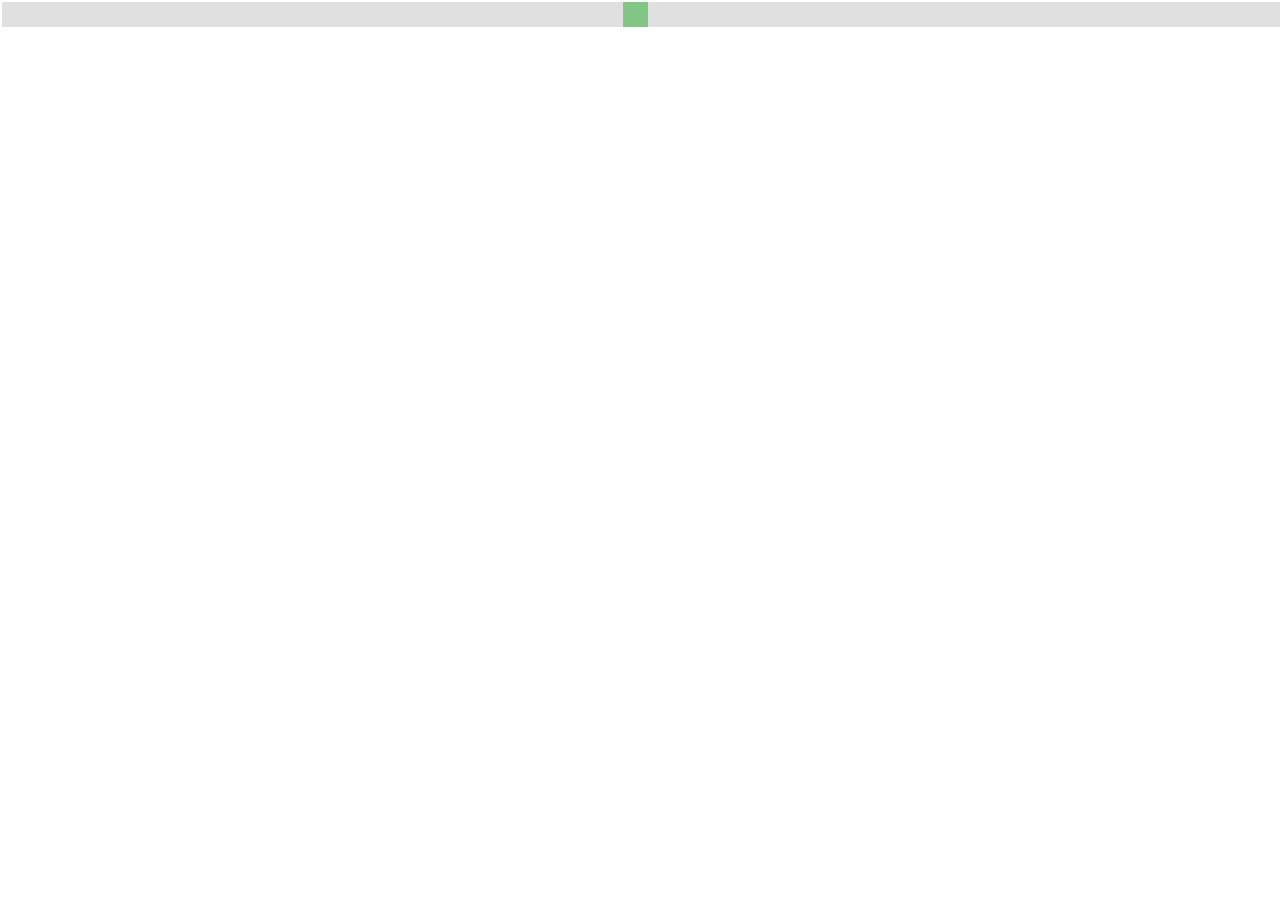
<file: index2.html>
<!DOCTYPE html>
<html>

<head>
    <meta charset='utf-8' />
    <title>Kaiserhof</title>
    <meta name='viewport' content='initial-scale=1,maximum-scale=1,user-scalable=no' />
    <script src='https://api.tiles.mapbox.com/mapbox-gl-js/v1.5.0/mapbox-gl.js'></script>
    <link href='https://api.tiles.mapbox.com/mapbox-gl-js/v1.5.0/mapbox-gl.css' rel='stylesheet' />
	<script type="text/javascript" language="javascript" src="jquery.js"></script>        
	<script type="text/javascript" language="javascript" src="kaiserhof.json"></script> 
    <link href='slider.css' rel='stylesheet' />

    <style>
        body {
            margin: 0;
            padding: 0;
        }

        #map {
            position: absolute;
            top: 0;
            bottom: 0;
            width: 100%;
        }
        
    </style>
</head>

<body>
    
    <div id='map' >
        <!--input id="slider" type="range" orient="horizontal" 
        name="Timeline"  min="1527" value="1527" max="1705" 
        step="5" onchange="display(this.value);" onclick="display(this.value);" 
        ondblclick="year=this.value; display(year);"
         /-->
         <div class="slidecontainer">
            <input type="range" min="1" max="100" value="50" class="slider" id="myRange">
          </div>
    </div>

    <script>
        console.log(p[0]);
        console.log(p[2]);
        console.log(p[3][4]);
        console.log(p[1].length);
        console.log(p.length);
        //var mapboxgl = require('mapbox-gl/dist/mapbox-gl.js');
        mapboxgl.accessToken = 'pk.eyJ1IjoiYTE0a3AiLCJhIjoiY2sya2pmcjVkMGZ6cjNvcXA5YjJ6eXhheSJ9.fB2VLxGQ5qpycQ-6XFKADg';
        var map = new mapboxgl.Map({
            container: 'map', // container id
            style: 'mapbox://styles/mapbox/light-v10', // stylesheet location
            center: [11.58, 48.14], // starting position [lng, lat]
            zoom: 4 // starting zoom
        });
        
        year = 1600;
        p.forEach(function(marker) {
            if( year > marker[0] && year < marker[1])
          new mapboxgl.Marker()
            .setLngLat([marker[5], marker[4]])
            .addTo(map);
        });

/*
    function display(y) {
        var x;
        s = setTimeout("display(year);", 0);
        clearTimeout(s);
        if (y > 1705) y = 1527;
        if (s || y == document.getElementById("year").innerHTML) s = (y == year && y < 1705) ? setTimeout("display("+(++year)+");", 1000) : 0;
        document.getElementById("slider").value = y;
        document.getElementById("slider").title = y;
        document.getElementById("year").innerHTML = y;
        for (var i in p) {
            x = "";
            if (y == p[i][0] && document.getElementById("FX"+p[i][2]).checked) {
            k[i].setMap(null);
            x += "k["+i+"].setAnimation(google.maps.Animation.DROP);";
            }
            if (p[i][0] <= y && y <= p[i][1] && document.getElementById("FX"+p[i][2]).checked) {
            x += k[i].getMap() ? "" : "k["+i+"].setMap(map);";
            } else {
            x += k[i].getMap() ? "k["+i+"].setMap(null);" : "";
            }
            if (x) setTimeout(x, Math.floor(Math.random()*1000));
        }
    }
      */

        map.on('load', function() {
            
            /* Sample feature from the `examples.8fgz4egr` tileset:
            {
            "type": "Feature",
            "properties": {
            "ethnicity": "White"
            },
            "geometry": {
            "type": "Point",
            "coordinates": [ -122.447303, 37.753574 ]
            }
            }
            */
            map.addLayer({
                'id': 'population',
                'type': 'circle',
                'source': {
                    type: 'vector',
                    url: 'mapbox://examples.8fgz4egr'
                },
                'source-layer': 'sf2010',
                'paint': {
                    // make circles larger as the user zooms from z12 to z22
                    'circle-radius': {
                        'base': 1.75,
                        'stops': [
                            [12, 2],
                            [22, 180]
                        ]
                    },
                    // color circles by ethnicity, using a match expression
                    // https://docs.mapbox.com/mapbox-gl-js/style-spec/#expressions-match
                    'circle-color': [
                        'match',
                        ['get', 'ethnicity'],
                        'White', '#fbb03b',
                        'Black', '#223b53',
                        'Hispanic', '#e55e5e',
                        'Asian', '#3bb2d0',
                        /* other */
                        '#ccc'
                    ]
                }
            });
        });
        map.on('load', function() {

/*           
            // Add a new source from our GeoJSON data and set the
            // 'cluster' option to true. GL-JS will add the point_count property to your source data.
            map.addSource("earthquakes", {
                type: "geojson",
                // Point to GeoJSON data. This example visualizes all M1.0+ earthquakes
                // from 12/22/15 to 1/21/16 as logged by USGS' Earthquake hazards program.
                data: "https://docs.mapbox.com/mapbox-gl-js/assets/earthquakes.geojson",
                cluster: true,
                clusterMaxZoom: 14, // Max zoom to cluster points on
                clusterRadius: 50 // Radius of each cluster when clustering points (defaults to 50)
            });
 
            map.addLayer({
                id: "clusters",
                type: "circle",
                source: "earthquakes",
                filter: ["has", "point_count"],
                paint: {
                    // Use step expressions (https://docs.mapbox.com/mapbox-gl-js/style-spec/#expressions-step)
                    // with three steps to implement three types of circles:
                    //   * Blue, 20px circles when point count is less than 100
                    //   * Yellow, 30px circles when point count is between 100 and 750
                    //   * Pink, 40px circles when point count is greater than or equal to 750
                    "circle-color": [
                        "step",
                        ["get", "point_count"],
                        "#51bbd6",
                        100,
                        "#f1f075",
                        750,
                        "#f28cb1"
                    ],
                    "circle-radius": [
                        "step",
                        ["get", "point_count"],
                        20,
                        100,
                        30,
                        750,
                        40
                    ]
                }
            });

            map.addLayer({
                id: "cluster-count",
                type: "symbol",
                source: "earthquakes",
                filter: ["has", "point_count"],
                layout: {
                    "text-field": "{point_count_abbreviated}",
                    "text-font": ["DIN Offc Pro Medium", "Arial Unicode MS Bold"],
                    "text-size": 12
                }
            });

            map.addLayer({
                id: "unclustered-point",
                type: "circle",
                source: "earthquakes",
                filter: ["!", ["has", "point_count"]],
                paint: {
                    "circle-color": "#11b4da",
                    "circle-radius": 4,
                    "circle-stroke-width": 1,
                    "circle-stroke-color": "#fff"
                }
            });

        */

            
 

            // inspect a cluster on click
            map.on('click', 'clusters', function(e) {
                var features = map.queryRenderedFeatures(e.point, {
                    layers: ['clusters']
                });
                var clusterId = features[0].properties.cluster_id;
                map.getSource('earthquakes').getClusterExpansionZoom(clusterId, function(err, zoom) {
                    if (err)
                        return;

                    map.easeTo({
                        center: features[0].geometry.coordinates,
                        zoom: zoom
                    });
                });
            });

            map.on('mouseenter', 'clusters', function() {
                map.getCanvas().style.cursor = 'pointer';
            });
            map.on('mouseleave', 'clusters', function() {
                map.getCanvas().style.cursor = '';
            });
        });

    </script>

</body>

</html>
</file>
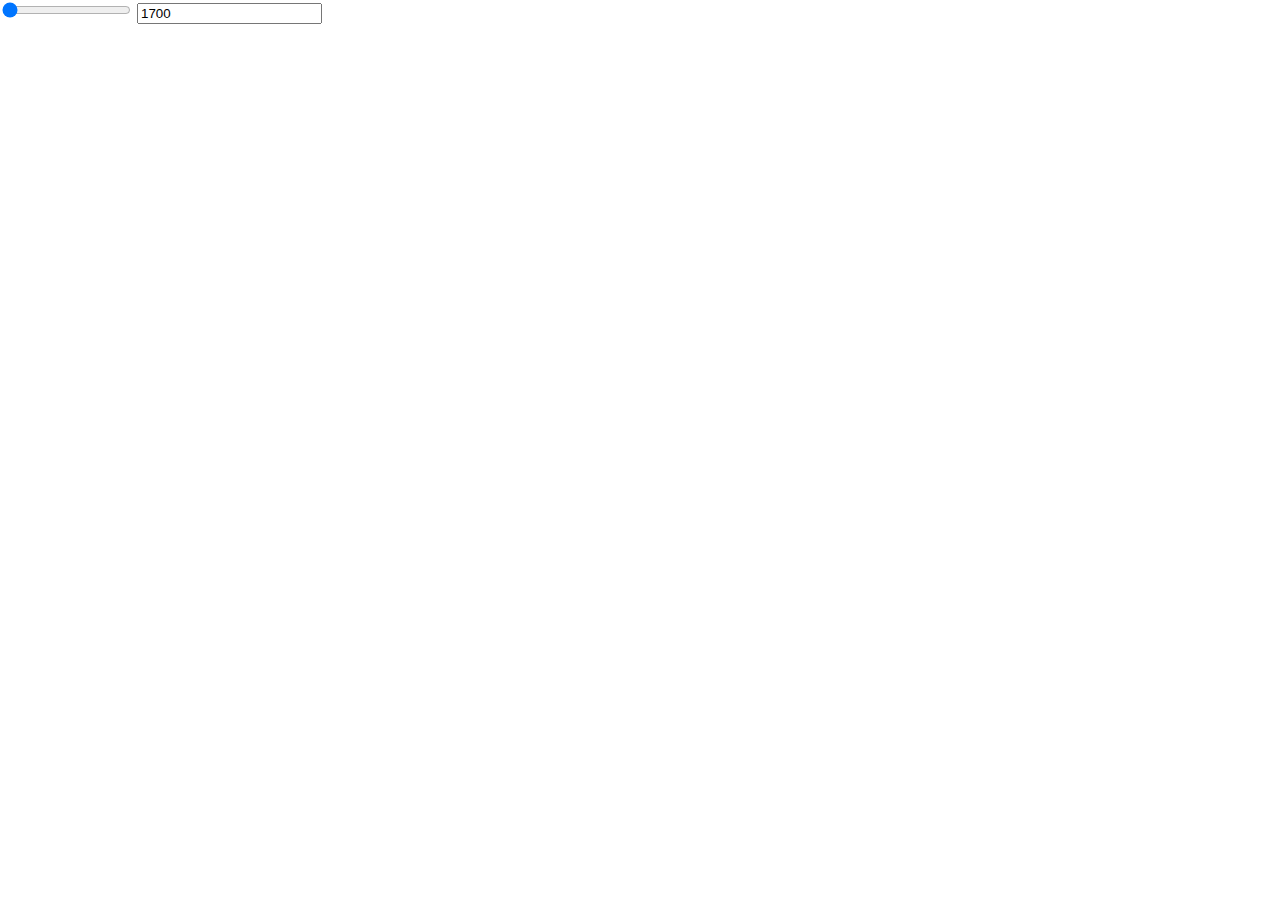
<file: index5.html>
<!DOCTYPE html>
<html>

<head>
    <meta charset='utf-8' />
    <title>Kaiserhof</title>
    <meta name='viewport' content='initial-scale=1,maximum-scale=1,user-scalable=no' />
    <script src='https://api.tiles.mapbox.com/mapbox-gl-js/v1.5.0/mapbox-gl.js'></script>
    <link href='https://api.tiles.mapbox.com/mapbox-gl-js/v1.5.0/mapbox-gl.css' rel='stylesheet' />
	<script type="text/javascript" language="javascript" src="jquery.js"></script>        
	<script type="text/javascript" language="javascript" src="kaiserhof.json"></script> 
    <link href='slider.css' rel='stylesheet' />

    <style>
        body {
            margin: 0;
            padding: 0;
        }

        #map {
            position: absolute;
            top: 0;
            bottom: 0;
            width: 100%;
        }
        
    </style>
</head>

<body>
    
    <div id='map' >
        <input id="slider" type="range" orient="horizontal" 
        name="Timeline"  min="1527" value="1527" max="1705" 
        step="5" onchange="display(this.value);" onclick="display(this.value);" 
        ondblclick="display(this.value);">
         <!--
         <div class="slidecontainer">
            <input type="range" min="1" max="100" value="50" class="slider" id="myRange">
          </div>
	  /-->
	<input id="year" type="number" value="1700" onchange="display(this.value);" > 
    </div>

    <script>
      
  function   display(y) {
        var x;
        s = setTimeout("display(year);", 0);
        clearTimeout(s);
        if (y > 1705) y = 1527;
        if (s || y == document.getElementById("year").innerHTML) s = (y == year && y < 1705) ? setTimeout("display("+(++year)+");", 1000) : 0;
        console.log("display:"+y) 
	document.getElementById("slider").value = y;
        document.getElementById("slider").title = y;
        document.getElementById("year").value= y;
            x = "";
      for (var i =0; i<p.length; i++) {
 	    /*
            if (y == p[i][0] && document.getElementById("FX"+p[i][2]).checked) {
               k[i].setMap(null);
               x += "k["+i+"].setAnimation(google.maps.Animation.DROP);";
            }
	    */
            if (p[i][0] <= y && y <= p[i][1]) { // && document.getElementById("FX"+p[i][2]).checked) {
            x += "k["+i+"].addTo(map);";
            } else {
            x += "k["+i+"].remove();";
            }
        }
       setTimeout(x, 1000); //Math.floor(Math.random()*1000));
    }
      
  

console.log(p[0]);
        console.log(p[2]);
        console.log(p[3][4]);
        console.log(p[1].length);
        console.log(p.length);
	
        //var mapboxgl = require('mapbox-gl/dist/mapbox-gl.js');
        mapboxgl.accessToken = 'pk.eyJ1IjoiYTE0a3AiLCJhIjoiY2sya2pmcjVkMGZ6cjNvcXA5YjJ6eXhheSJ9.fB2VLxGQ5qpycQ-6XFKADg';
        var map = new mapboxgl.Map({
            container: 'map', // container id
            style: 'mapbox://styles/mapbox/light-v10', // stylesheet location
            center: [11.58, 48.14], // starting position [lng, lat]
            zoom: 4 // starting zoom
        });
      
  var k=Array(p.length);
  
  for (var i =0; i<p.length; i++) {
      
      k[i]=new mapboxgl.Marker()
            .setLngLat([p[i][5], p[i][4]])
            //.addTo(map);
  }
  //display(1600)
  //display(1700)
  
  
      /*
        year = 1600;
        p.forEach(function(marker) {
            if( year > marker[0] && year < marker[1])
          new mapboxgl.Marker()
            .setLngLat([marker[5], marker[4]])
            .addTo(map);
        });
*/

  
        map.on('load', function() {
      display(document.getElementById("year").value);
            
            /* Sample feature from the `examples.8fgz4egr` tileset:
            {
            "type": "Feature",
            "properties": {
            "ethnicity": "White"
            },
            "geometry": {
            "type": "Point",
            "coordinates": [ -122.447303, 37.753574 ]
            }
            }
            */
	    /*
            map.addLayer({
                'id': 'population',
                'type': 'circle',
                'source': {
                    type: 'vector',
                    url: 'mapbox://examples.8fgz4egr'
                },
                'source-layer': 'sf2010',
                'paint': {
                    // make circles larger as the user zooms from z12 to z22
                    'circle-radius': {
                        'base': 1.75,
                        'stops': [
                            [12, 2],
                            [22, 180]
                        ]
                    },
                    // color circles by ethnicity, using a match expression
                    // https://docs.mapbox.com/mapbox-gl-js/style-spec/#expressions-match
                    'circle-color': [
                        'match',
                        ['get', 'ethnicity'],
                        'White', '#fbb03b',
                        'Black', '#223b53',
                        'Hispanic', '#e55e5e',
                        'Asian', '#3bb2d0',
                        '#ccc'
                    ]
                }
            });
	    */
        });
	    
	
        map.on('load', function() {

/*           
            // Add a new source from our GeoJSON data and set the
            // 'cluster' option to true. GL-JS will add the point_count property to your source data.
            map.addSource("earthquakes", {
                type: "geojson",
                // Point to GeoJSON data. This example visualizes all M1.0+ earthquakes
                // from 12/22/15 to 1/21/16 as logged by USGS' Earthquake hazards program.
                data: "https://docs.mapbox.com/mapbox-gl-js/assets/earthquakes.geojson",
                cluster: true,
                clusterMaxZoom: 14, // Max zoom to cluster points on
                clusterRadius: 50 // Radius of each cluster when clustering points (defaults to 50)
            });
 
            map.addLayer({
                id: "clusters",
                type: "circle",
                source: "earthquakes",
                filter: ["has", "point_count"],
                paint: {
                    // Use step expressions (https://docs.mapbox.com/mapbox-gl-js/style-spec/#expressions-step)
                    // with three steps to implement three types of circles:
                    //   * Blue, 20px circles when point count is less than 100
                    //   * Yellow, 30px circles when point count is between 100 and 750
                    //   * Pink, 40px circles when point count is greater than or equal to 750
                    "circle-color": [
                        "step",
                        ["get", "point_count"],
                        "#51bbd6",
                        100,
                        "#f1f075",
                        750,
                        "#f28cb1"
                    ],
                    "circle-radius": [
                        "step",
                        ["get", "point_count"],
                        20,
                        100,
                        30,
                        750,
                        40
                    ]
                }
            });

            map.addLayer({
                id: "cluster-count",
                type: "symbol",
                source: "earthquakes",
                filter: ["has", "point_count"],
                layout: {
                    "text-field": "{point_count_abbreviated}",
                    "text-font": ["DIN Offc Pro Medium", "Arial Unicode MS Bold"],
                    "text-size": 12
                }
            });

            map.addLayer({
                id: "unclustered-point",
                type: "circle",
                source: "earthquakes",
                filter: ["!", ["has", "point_count"]],
                paint: {
                    "circle-color": "#11b4da",
                    "circle-radius": 4,
                    "circle-stroke-width": 1,
                    "circle-stroke-color": "#fff"
                }
            });

        */

            
 

            // inspect a cluster on click
            map.on('click', 'clusters', function(e) {
                var features = map.queryRenderedFeatures(e.point, {
                    layers: ['clusters']
                });
                var clusterId = features[0].properties.cluster_id;
                map.getSource('earthquakes').getClusterExpansionZoom(clusterId, function(err, zoom) {
                    if (err)
                        return;

                    map.easeTo({
                        center: features[0].geometry.coordinates,
                        zoom: zoom
                    });
                });
            });

            map.on('mouseenter', 'clusters', function() {
                map.getCanvas().style.cursor = 'pointer';
            });
            map.on('mouseleave', 'clusters', function() {
                map.getCanvas().style.cursor = '';
            });
        });

    </script>

</body>

</html>
</file>
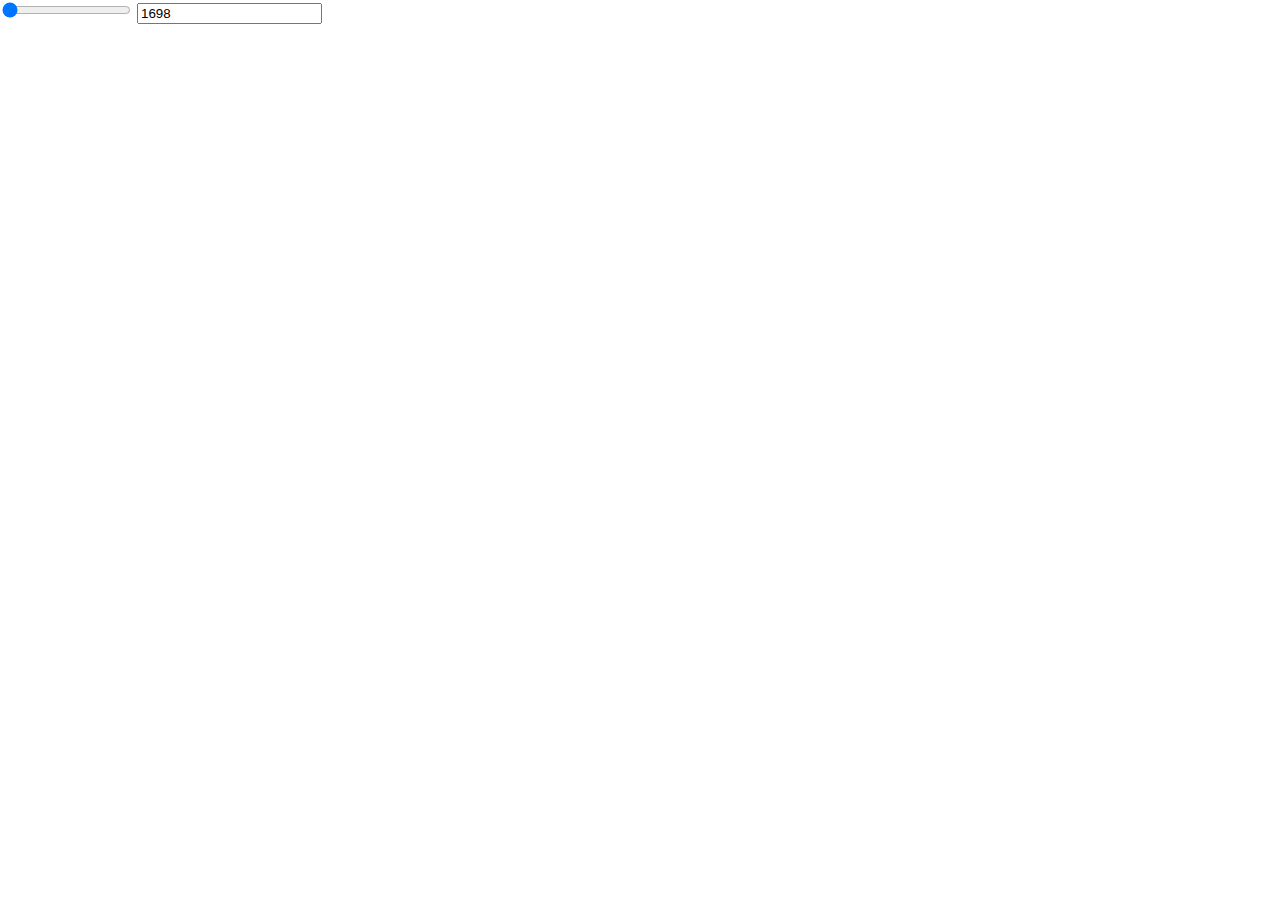
<file: index6_WorkingState.html>
<!DOCTYPE html>
<html>

<head>
    <meta charset='utf-8' />
    <title>Kaiserhof</title>
    <meta name='viewport' content='initial-scale=1,maximum-scale=1,user-scalable=no' />
    <script src='https://api.tiles.mapbox.com/mapbox-gl-js/v1.5.0/mapbox-gl.js'></script>
    <link href='https://api.tiles.mapbox.com/mapbox-gl-js/v1.5.0/mapbox-gl.css' rel='stylesheet' />
	<script type="text/javascript" language="javascript" src="jquery.js"></script>        
	<script type="text/javascript" language="javascript" src="kaiserhof.json"></script> 
    <link href='slider.css' rel='stylesheet' />

    <style>
        body {
            margin: 0;
            padding: 0;
        }

        #map {
            position: absolute;
            top: 0;
            bottom: 0;
            width: 100%;
        }
		
        .marker {
            width:12px;
            height:12px;
            border:2px solid #fff;
            border-radius:50%;
            background:#3887be;
            pointer-events: none;
        }
		
        
    </style>
</head>

<body>
    
    <div id='map' >
        <input id="slider" type="range" orient="horizontal" 
        name="Timeline"  min="1527" value="1527" max="1705" 
        step="1" onchange="display(this.value);"  />
        <!-- onclick="display(this.value);"  ondblclick="display(this.value);" -->
	  
	    <input id="year" type="number" value="1698" onchange="display(this.value);" /> 
    </div>

    <script>
      
  function   display(y) {
        if (y > 1705) y = 1527;
		
        /*
        s = setTimeout("display(year);", 0);
        clearTimeout(s);
        if (s || y == document.getElementById("year").innerHTML) 
		      s = (y == year && y < 1705) ? setTimeout("display("+(++year)+");", 1000) : 0;
        */
		
		console.log("display:"+y) 
	    document.getElementById("slider").value = y;
        document.getElementById("slider").title = y;
        document.getElementById("year").value= y;
        var x = "";
		
        for (var i =0; i<p.length; i++) {
 	        /*
            if (y == p[i][0] && document.getElementById("FX"+p[i][2]).checked) {
               k[i].setMap(null);
               x += "k["+i+"].setAnimation(google.maps.Animation.DROP);";
            }
	        */
            if (p[i][0] <= y && y <= p[i][1]) { // && document.getElementById("FX"+p[i][2]).checked) {
            x += "k["+i+"].addTo(map);";
            } else {
            x += "k["+i+"].remove();";
            }
        }
       setTimeout(x, 100); //Math.floor(Math.random()*1000));
    }
      
  
		
		console.log(p[0]);
        console.log(p[2]);
        console.log(p[3][4]);
        console.log(p[1].length);
        console.log(p.length);
		
        //var mapboxgl = require('mapbox-gl/dist/mapbox-gl.js');
        mapboxgl.accessToken = 'pk.eyJ1IjoiYTE0a3AiLCJhIjoiY2sya2pmcjVkMGZ6cjNvcXA5YjJ6eXhheSJ9.fB2VLxGQ5qpycQ-6XFKADg';
        var map = new mapboxgl.Map({
            container: 'map', // container id
            style: 'mapbox://styles/mapbox/light-v10', // stylesheet location
            center: [11.58, 48.14], // starting position [lng, lat]
            zoom: 8 // starting zoom
        });
      

    
  var k = Array(p.length);
  
  for (var i =0; i < p.length; i++) {
      // "marker-symbol": "monument",
	  // { icon: 'circle', color: 'blue', source: ""   iconSize: [5, 5] }
	  var marker = document.createElement('div');
      marker.classList = 'marker';
	  //marker
	  var popup = new mapboxgl.Popup({offset: 25})   // .setText(''+p[i][2]+'  '+p[i][3]+'  '+p[i][6]+'  ');
	  .setHTML('<h3>' +p[i][2]+'</h3>'+p[i][7]);

		// { icon: 'circle', color: 'blue'}
		// marker
		 // { icon: 'radius', color: 'green', offset:7, rotation:1}
      k[i] = new mapboxgl.Marker( ).setLngLat([p[i][5], p[i][4]]).setPopup(popup);
	  /*
	    {
		"lng" :p[i][5],
		"lat" :p[i][5],
        "type": "Feature",
        "properties": {
            "title": ""+i,
            "marker-symbol": "monument"
            }
		}
	  );
	  */
        //    .setLngLat([p[i][5], p[i][4]])
            //.addTo(map);
  }
  //display(1600)
  //display(1700)
  
  
      /*
        year = 1600;
        p.forEach(function(marker) {
            if( year > marker[0] && year < marker[1])
          new mapboxgl.Marker()
            .setLngLat([marker[5], marker[4]])
            .addTo(map);
        });
		
    map.addLayer({
    "id": "markers",
    "type": "circle",
    "paint": {
        "circle-radius": 10,
        "circle-color": "#007cbf"
    }
	});
*/

  
       map.on('load', function() {
	   
	 

                display(document.getElementById("year").value);
            
            /* Sample feature from the `examples.8fgz4egr` tileset:
            {
            "type": "Feature",
            "properties": {
            "ethnicity": "White"
            },
            "geometry": {
            "type": "Point",
            "coordinates": [ -122.447303, 37.753574 ]
            }
            }
            */
	    /*
            map.addLayer({
                'id': 'population',
                'type': 'circle',
                'source': {
                    type: 'vector',
                    url: 'mapbox://examples.8fgz4egr'
                },
                'source-layer': 'sf2010',
                'paint': {
                    // make circles larger as the user zooms from z12 to z22
                    'circle-radius': {
                        'base': 1.75,
                        'stops': [
                            [12, 2],
                            [22, 180]
                        ]
                    },
                    // color circles by ethnicity, using a match expression
                    // https://docs.mapbox.com/mapbox-gl-js/style-spec/#expressions-match
                    'circle-color': [
                        'match',
                        ['get', 'ethnicity'],
                        'White', '#fbb03b',
                        'Black', '#223b53',
                        'Hispanic', '#e55e5e',
                        'Asian', '#3bb2d0',
                        '#ccc'
                    ]
                }
            });
	    */
        });
	    
/*    	
        map.on('load', function() {
       
            // Add a new source from our GeoJSON data and set the
            // 'cluster' option to true. GL-JS will add the point_count property to your source data.
            map.addSource("earthquakes", {
                type: "geojson",
                // Point to GeoJSON data. This example visualizes all M1.0+ earthquakes
                // from 12/22/15 to 1/21/16 as logged by USGS' Earthquake hazards program.
                data: "https://docs.mapbox.com/mapbox-gl-js/assets/earthquakes.geojson",
                cluster: true,
                clusterMaxZoom: 14, // Max zoom to cluster points on
                clusterRadius: 50 // Radius of each cluster when clustering points (defaults to 50)
            });
 
            map.addLayer({
                id: "clusters",
                type: "circle",
                source: "earthquakes",
                filter: ["has", "point_count"],
                paint: {
                    // Use step expressions (https://docs.mapbox.com/mapbox-gl-js/style-spec/#expressions-step)
                    // with three steps to implement three types of circles:
                    //   * Blue, 20px circles when point count is less than 100
                    //   * Yellow, 30px circles when point count is between 100 and 750
                    //   * Pink, 40px circles when point count is greater than or equal to 750
                    "circle-color": [
                        "step",
                        ["get", "point_count"],
                        "#51bbd6",
                        100,
                        "#f1f075",
                        750,
                        "#f28cb1"
                    ],
                    "circle-radius": [
                        "step",
                        ["get", "point_count"],
                        20,
                        100,
                        30,
                        750,
                        40
                    ]
                }
            });

            map.addLayer({
                id: "cluster-count",
                type: "symbol",
                source: "earthquakes",
                filter: ["has", "point_count"],
                layout: {
                    "text-field": "{point_count_abbreviated}",
                    "text-font": ["DIN Offc Pro Medium", "Arial Unicode MS Bold"],
                    "text-size": 12
                }
            });

            map.addLayer({
                id: "unclustered-point",
                type: "circle",
                source: "earthquakes",
                filter: ["!", ["has", "point_count"]],
                paint: {
                    "circle-color": "#11b4da",
                    "circle-radius": 4,
                    "circle-stroke-width": 1,
                    "circle-stroke-color": "#fff"
                }
            });


            
 

            // inspect a cluster on click
            map.on('click', 'clusters', function(e) {
                var features = map.queryRenderedFeatures(e.point, {
                    layers: ['clusters']
                });
                var clusterId = features[0].properties.cluster_id;
                map.getSource('earthquakes').getClusterExpansionZoom(clusterId, function(err, zoom) {
                    if (err)
                        return;

                    map.easeTo({
                        center: features[0].geometry.coordinates,
                        zoom: zoom
                    });
                });
            });

            map.on('mouseenter', 'clusters', function() {
                map.getCanvas().style.cursor = 'pointer';
            });
            map.on('mouseleave', 'clusters', function() {
                map.getCanvas().style.cursor = '';
            });
        });
        */

    </script>

</body>

</html>
</file>
<file: slider.css>
.slidecontainer {
                width: 100%;
                }

                .slider {
                -webkit-appearance: none;
                width: 100%;
                height: 25px;
                background: #d3d3d3;
                outline: none;
                opacity: 0.7;
                -webkit-transition: .2s;
                transition: opacity .2s;
                }

                .slider:hover {
                opacity: 1;
                }

                .slider::-webkit-slider-thumb {
                -webkit-appearance: none;
                appearance: none;
                width: 25px;
                height: 25px;
                background: #4CAF50;
                cursor: pointer;
                }

                .slider::-moz-range-thumb {
                width: 25px;
                height: 25px;
                background: #4CAF50;
                cursor: pointer;
                }
</file>
